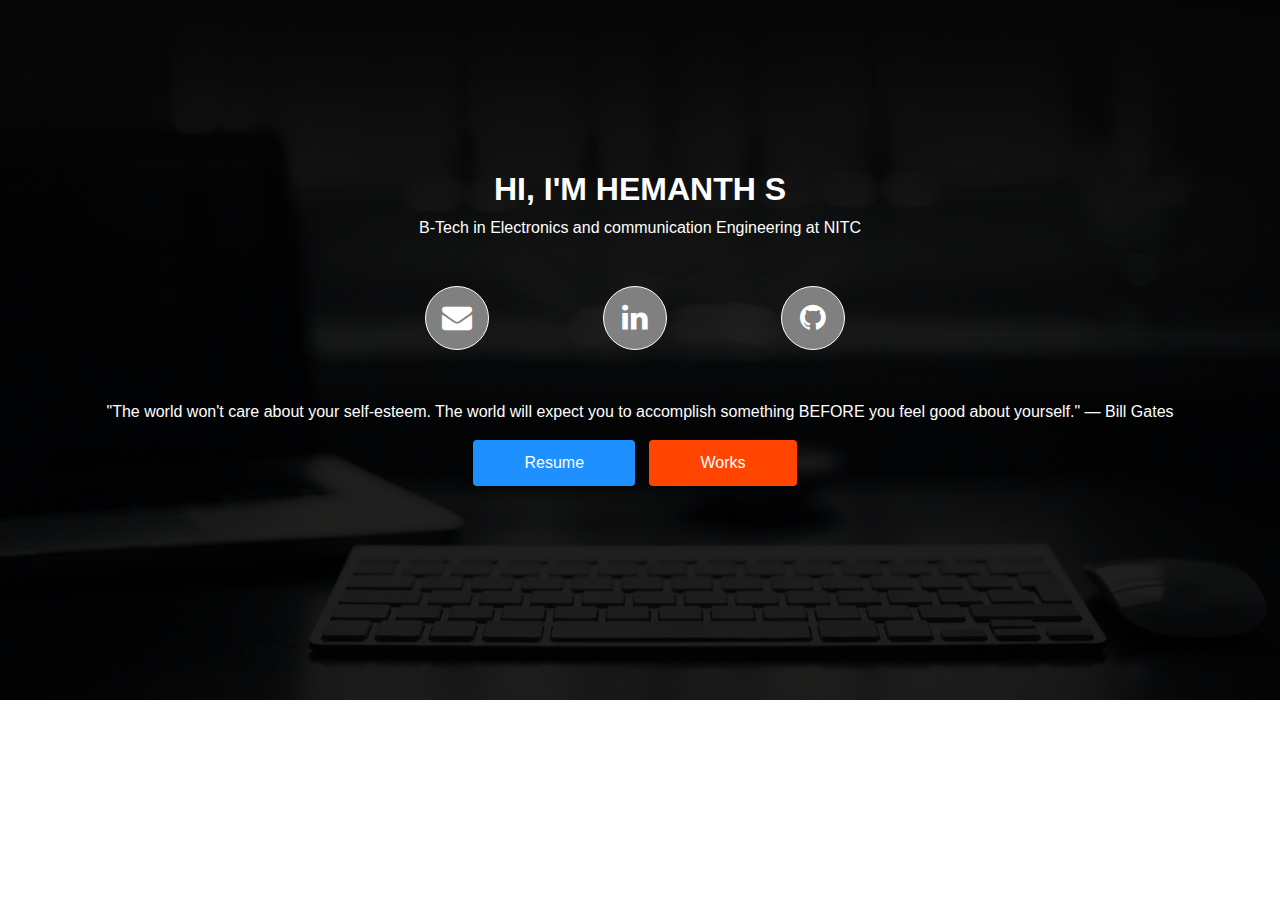
<file: index.html>
<!doctype html>
<html>
<head>
  <title>Responsive Design</title>

  <link rel="stylesheet" href="https://cdnjs.cloudflare.com/ajax/libs/font-awesome/4.7.0/css/font-awesome.min.css">
  <!-- Latest compiled and minified CSS -->
  <link rel="stylesheet" href="https://maxcdn.bootstrapcdn.com/bootstrap/4.5.0/css/bootstrap.min.css">

  <!-- jQuery library -->

  <script src="https://ajax.googleapis.com/ajax/libs/jquery/3.5.1/jquery.min.js"></script>

  <!-- Latest compiled JavaScript -->

  <script src="js/caroufredsel.js" type="text/javascript"></script>
  <script src="https://maxcdn.bootstrapcdn.com/bootstrap/4.5.0/js/bootstrap.min.js"></script>
  <link href="css/style.css" rel="stylesheet" type="text/css">
</head>
<body>

  <section class="slider">
    <ul class="slider-carousel" id="slider-carousel">
      <li class="img1">
        <h2>HI, I'M HEMANTH S</h2>
        <p>B-Tech in Electronics and communication Engineering at NITC</p>
        <div class="contacts-icon">
            <span class="icon"><a href="mailto:hemanthsunilkumar1234@gmail.com"><i class="fa fa-envelope"></i></a></span> 
            <span class="icon"><a href="linkedin.com/in/hemanth-sunilkumar-780244196"><i class="fa fa-linkedin"></i></a></a></span> 
            <span class="icon"><a href="https://github.com/hemanthsunilkumar"><i class="fa fa-github"></i></a></a></a></span>
        </div>

        <p>
            "The world won't care about your self-esteem. The world will expect you to accomplish something BEFORE you feel good about yourself." — Bill Gates
        </p>
        <a href="resume.html" class="btn btn-half">Resume</a>
        <a href="" class="btn btn-full">Works</a>
      </li>
    </ul>
 </section>
 <script src="js/main.js"></script>
</body>
</html>
</file>
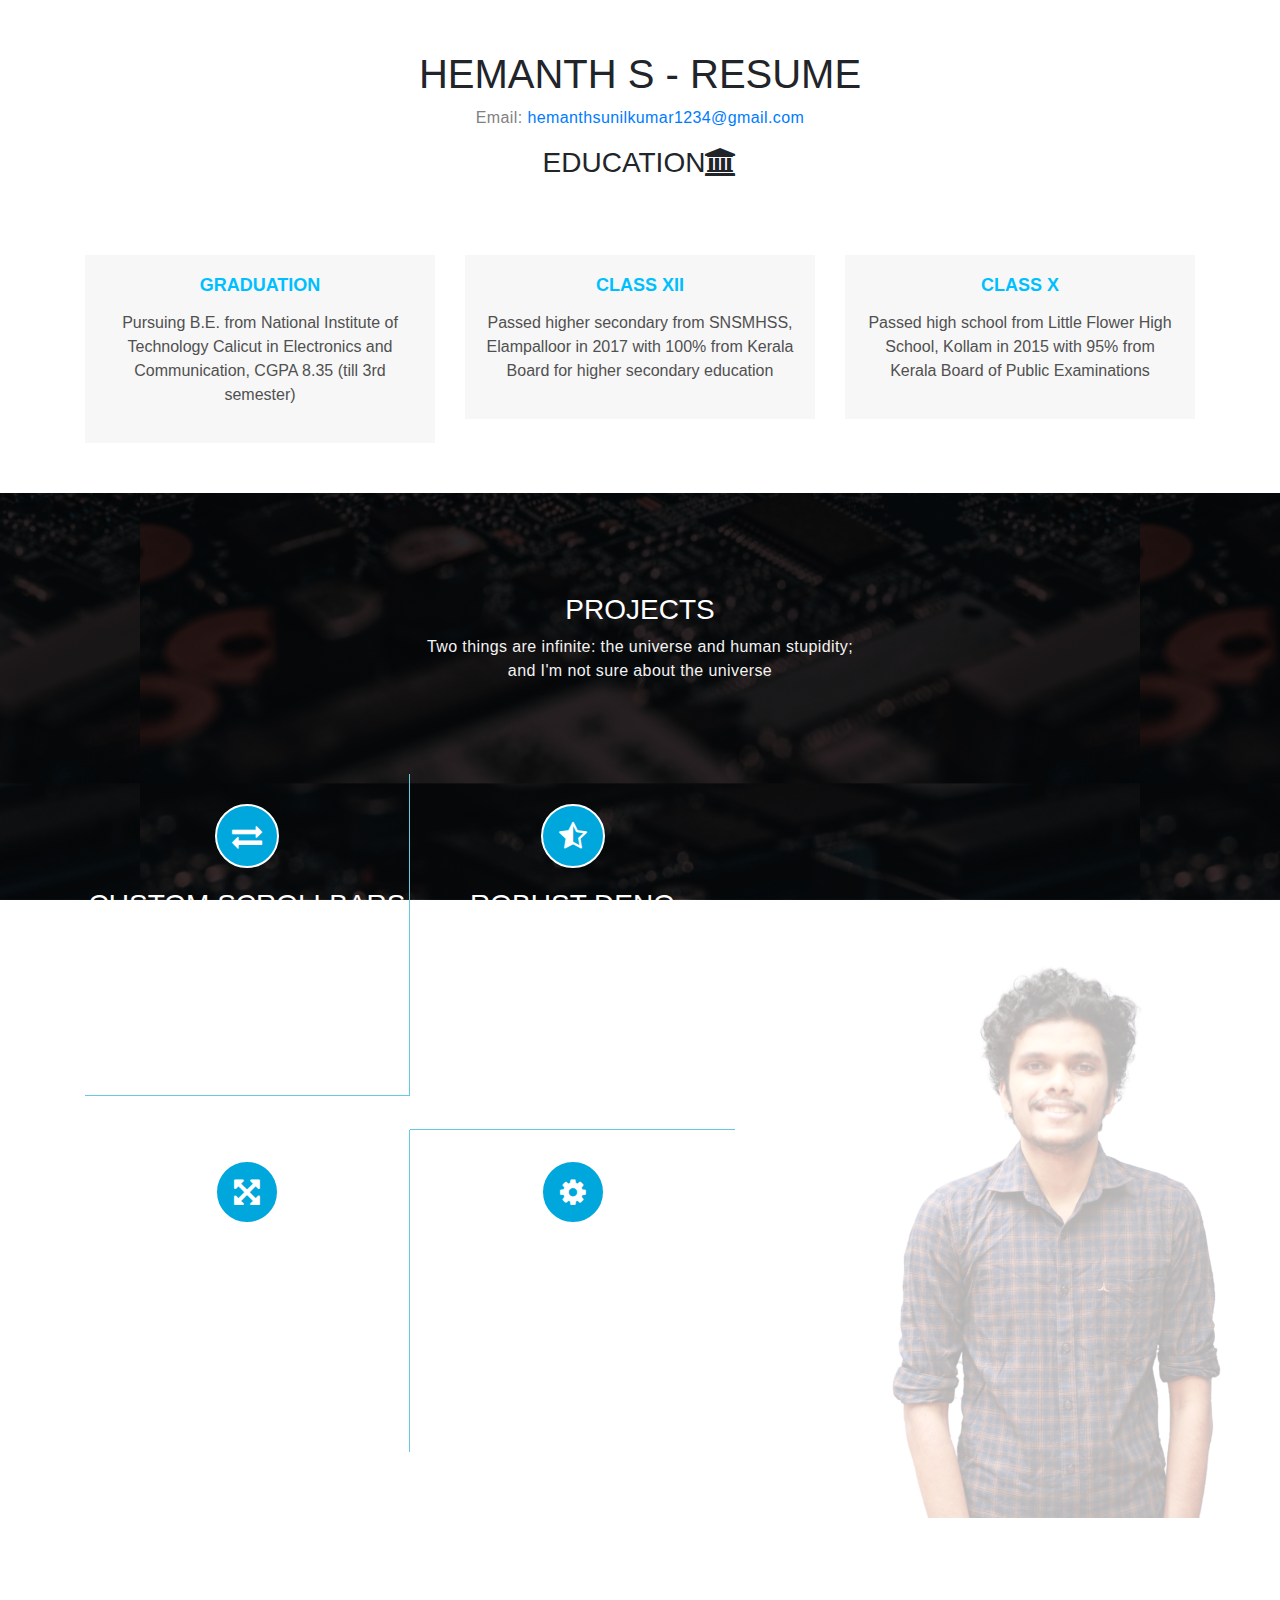
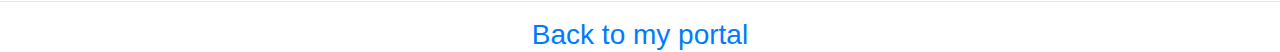
<file: resume.html>
<!doctype html>

<!-- this is a comment for human! -->

<html lang="en">
  <head>
    <title>Responsive Design</title>
  
    <link rel="stylesheet" href="https://cdnjs.cloudflare.com/ajax/libs/font-awesome/4.7.0/css/font-awesome.min.css">
    <!-- Latest compiled and minified CSS -->
    <link rel="stylesheet" href="https://maxcdn.bootstrapcdn.com/bootstrap/4.5.0/css/bootstrap.min.css">
  
    <!-- jQuery library -->
  
    <script src="https://ajax.googleapis.com/ajax/libs/jquery/3.5.1/jquery.min.js"></script>
  
    <!-- Latest compiled JavaScript -->
  
    <script src="js/caroufredsel.js" type="text/javascript"></script>
    <script src="https://maxcdn.bootstrapcdn.com/bootstrap/4.5.0/js/bootstrap.min.js"></script>
    <link href="css/style.css" rel="stylesheet" type="text/css">
  </head>  
<body>
<section class="intro-area white" id="intro">
  <div class="container">
    <div class="row">
      <div class="col-sm-12 text-center">
        <h1>HEMANTH S - RESUME</h1>
        <div class ="sub-heading">
          <p>
          Email: <a href="mailto:hemanthsunilkumar1234@gmail.com" target="_blank">hemanthsunilkumar1234@gmail.com</a>
          </p>
          <h3>EDUCATION<i class="fa fa-university"></i></h3>
        </div>
      </div>
    </div>
    <div class ="row">
      <div class ="col-sm-4">
        <div class="intro-block">
          <h3>Graduation</h3>
          <p>Pursuing B.E. from National Institute of Technology Calicut in Electronics and Communication, CGPA 8.35 (till 3rd semester)</p>
        </div>
      </div>
    
    <div class ="col-sm-4">
     <div class="intro-block">
       <h3>Class XII</h3>
       <p>Passed higher secondary from SNSMHSS, Elampalloor in 2017 with 100% from Kerala Board for higher secondary education</p>
     </div>
   </div>
 
 <div class ="col-sm-4">
   <div class="intro-block">
     <h3>Class X</h3>
     <p>Passed high school from Little Flower High School, Kollam in 2015 with 95% from Kerala Board of Public Examinations</p>
   </div>
 </div>
</div>
</div>
</section>

<section class="feature-area" id="feature">
  <div class="container">
    <div class="row">
      <div class="col-sm-12 text-center">
        <div class="title">
           <h3>PROJECTS</h3>
           <div class ="sub-heading">
             <p>
              Two things are infinite: the universe and human stupidity;<br>and I'm not sure about the universe
             </p>
           </div>

        </div>
      </div>
    </div>
    <div class="row">
      <div class="col-sm-12 col-lg-8 text-center">
        <div class="feature-block">
          <div class="single-feature feature-circle">
            <div class="circle"></div>
            <span class="featured-icon"><i class="fa fa-exchange"></i></span>
            <h3>CUSTOM SCROLLBARS</h3>
            <p>
             Two things are infinite: the universe and human stupidity;and I'm not sure about the universe.Two things are infinite: the universe and human stupidity;and I'm not sure about the universe
            </p>
          </div>
          <div class="single-feature">
           <span class="featured-icon"><i class="fa fa-star-half-o"></i></span>
           <h3>ROBUST DENO PACKAGE</h3>
           <p>
            Two things are infinite: the universe and human stupidity;and I'm not sure about the universe.Two things are infinite: the universe and human stupidity;and I'm not sure about the universe
           </p>
          </div>

          <div class="single-feature">
           <span class="featured-icon"><i class="fa fa-arrows-alt"></i></span>
           <h3>EASY TO USE</h3>
           <p>
            Two things are infinite: the universe and human stupidity;and I'm not sure about the universe.Two things are infinite: the universe and human stupidity;and I'm not sure about the universe
           </p>
          </div>

          <div class="single-feature">
           <span class="featured-icon"><i class="fa fa-cog"></i></span>
           <h3>TONS OF API CALLBACK</h3>
           <p>
            Two things are infinite: the universe and human stupidity;and I'm not sure about the universe.Two things are infinite: the universe and human stupidity;and I'm not sure about the universe
           </p>
          </div>
        </div>
      </div>
      <div class="col-sm-4 col-lg-4">
        <div class="feature-mockup">
          <img src="images/robot.png" class="img-responsive">
        </div>
      </div>
    </div>
  </div>

</section>
<script src="js/main.js"></script>
</body>
<footer>
  <hr>
  <h3><a href="index.html">Back to my portal</a></h3>
  </footer>
</html>
</file>
<file: css/style.css>
.html
{
  margin: 0;
  padding: 0;
}
body
{
  height: 100px;
  margin:0;
  padding:0;
}
header
{
  height: 112px;
  line-height: 112px;
  position: fixed;
  z-index: 1;
  width: 100%
}
.secondary
{
  background-color: black;
  box-shadow: 0px 0px 17px 0px;
  transition: all 0.5s ease-in;
}
header .container .row nav
{
  float: right;
}
ul
{
  list-style: none;
}
ul li
{
  display: inline-block;
}
.slider ul
{
  padding: 0;
}
.img1
{
  background-image: linear-gradient(rgba(0,0,0,0.7),rgba(0, 0, 0, 0.7)),url("..//images/page1.jpg");
  background-size:100% 100%;
}
.img2
{
  background-image: linear-gradient(rgba(0,0,0,0.7),rgba(0, 0, 0, 0.7)),url("..//images/page2.jpg");
  background-size:100% 100%;
}
.img3
{
  background-image: linear-gradient(rgba(0,0,0,0.7),rgba(0, 0, 0, 0.7)),url("..//images/page3.jpg");
  background-size:100% 100%;
}
.slider,.slider ul,.slider ul li
{
  height: 700px;
  width: 100%;
  color:white;
  text-align: center;
}
.slider h2
{
  font-weight: bold;
  margin-top: 170px;
}
.slider a
{
  padding: 10px 50px;
  margin-right: 10px;
}
.slider a.btn-half
{
  background-color:dodgerblue;
  color: white;
  transition: 0.5s ease-in;
}
.slider a.btn-half:hover
{
  background-color: grey;
  transition: 0.3s ease;
}
.slider a.btn-full
{
  background-color: orangered;
  color:white;
  transition: 0.5s ease-in;
}
.slider a.btn-full:hover
{
  background-color:grey;
  transition: 0.3s ease;
}
.slider i
{
  font-size: 40px;
  align-items: center;
}
.contacts-icon i.fa
{
  border: 1.5px solid #ffffff;
  padding: 15px;
  border-radius: 50%;
  margin-top: 30px;
  margin-bottom: 50px;
  font-size: 30px;
  background-color: grey;
  color: white;
  width:64px;
  height:64px;
  -webkit-transition: 0.3s ease;
  -moz-transition: 0.3s ease;
  -ms-transition: 0.3s ease;
  -o-transition: 0.3s ease;
  transition: 0.3s ease;
}
.contacts-icon i.fa:hover{
    background-color: darkgrey;
}

footer{
    color: black;
    text-align: center;
  }

.intro-area
{
  position: relative;
  padding: 50px 0px;
  text-align: center;
}
.sub-heading
{
  position: relative;
  margin-bottom: 75px;

}
.sub-heading p
{
  color: #818181;
  display: inline-block;
  position: relative;
  line-height: 24px;
  letter-spacing: 0.025em;
}

.intro-block
{
  position: relative;
  background-color: #f7f7f7;
  text-align: center;
  padding: 20px 20px 20px;

}

.intro-block:hover, .intro-block.active
{
  background: deepskyblue;
}
.intro-block:hover
{
  -webkit-transition: 0.6s ease;
  -moz-transition: 0.6s ease;
  -ms-transition: 0.6s ease;
  -o-transition: 0.6s ease;
  transition: 0.6s ease;

}

.intro-block h3
{
  font-size: 18px;
  color: deepskyblue;
  font-weight: 700;
  text-transform: uppercase;
  margin-bottom: 15px;
}

.intro-block p
{
  color: #505050;

}
.intro-block:hover h3, .intro-block:hover p
{
  color: #f6f6f6;
}

.feature-area
{
  background-image: linear-gradient(rgba(0,0,0,0.9),rgba(0,0,0,0.8)), url(../images/download.jpg);
  background-position: center;
  background-attachment: fixed;

}
.title h3,p
{
  color: white;
  size: 20px;
}
.title .sub-heading p
{
  color: #f3f3f3;
  border-color: deepskyblue;
}
.single-feature h3
{
  color: white;
}
.single-feature
{
  position: relative;
  width: 325px;
  float: left;
  padding: 30px 0;
  text-align: center;
  border-right: 1px solid #65c8e5;
  border-bottom: 1px solid #65c8e5;
  -webkit-transition: 0.3s ease;
  -moz-transition: 0.3s ease;
  -ms-transition: 0.3s ease;
  -o-transition: 0.3s ease;
  transition: 0.3s ease;

}

.feature-block:after
{
  content: "";
  display: table;
}
.feature-block:before
{
  clear: both;
}
.featured-icon
{
  margin-bottom: 12%;
}
.single-feature i.fa
{
  border: 2px solid #ffffff;
  padding: 15px;
  border-radius: 50%;
  margin-bottom: 20px;
  font-size: 30px;
  background-color: #00a7dd;
  color: white;
  width:64px;
  height:64px;
  -webkit-transition: 0.3s ease;
  -moz-transition: 0.3s ease;
  -ms-transition: 0.3s ease;
  -o-transition: 0.3s ease;
  transition: 0.3s ease;
}

.feature-block:hover .single-feature
{
  border-color: white;
  -webkit-transition: 0.3s ease;
  -moz-transition: 0.3s ease;
  -ms-transition: 0.3s ease;
  -o-transition: 0.3s ease;
  transition: 0.3s ease;
}

.single-feature:hover .featured-icon .fa
{
 border: 2px solid #00a7dd;
 background: white;
 color: deepskyblue;
}

.single-feature:nth-of-type(even)
{
  border-right: none;
}

.feature-area
{
  padding: 100px 0px;
}

.single-feature:nth-last-child(2)
{
  border-bottom: none;
}
.single-feature:last-child
{
  border-bottom: none;
}
.feature-mockup
{
  bottom: -132.5px;
  opacity: 30%;
  height: max-content;
  position: relative;
}
</file>
